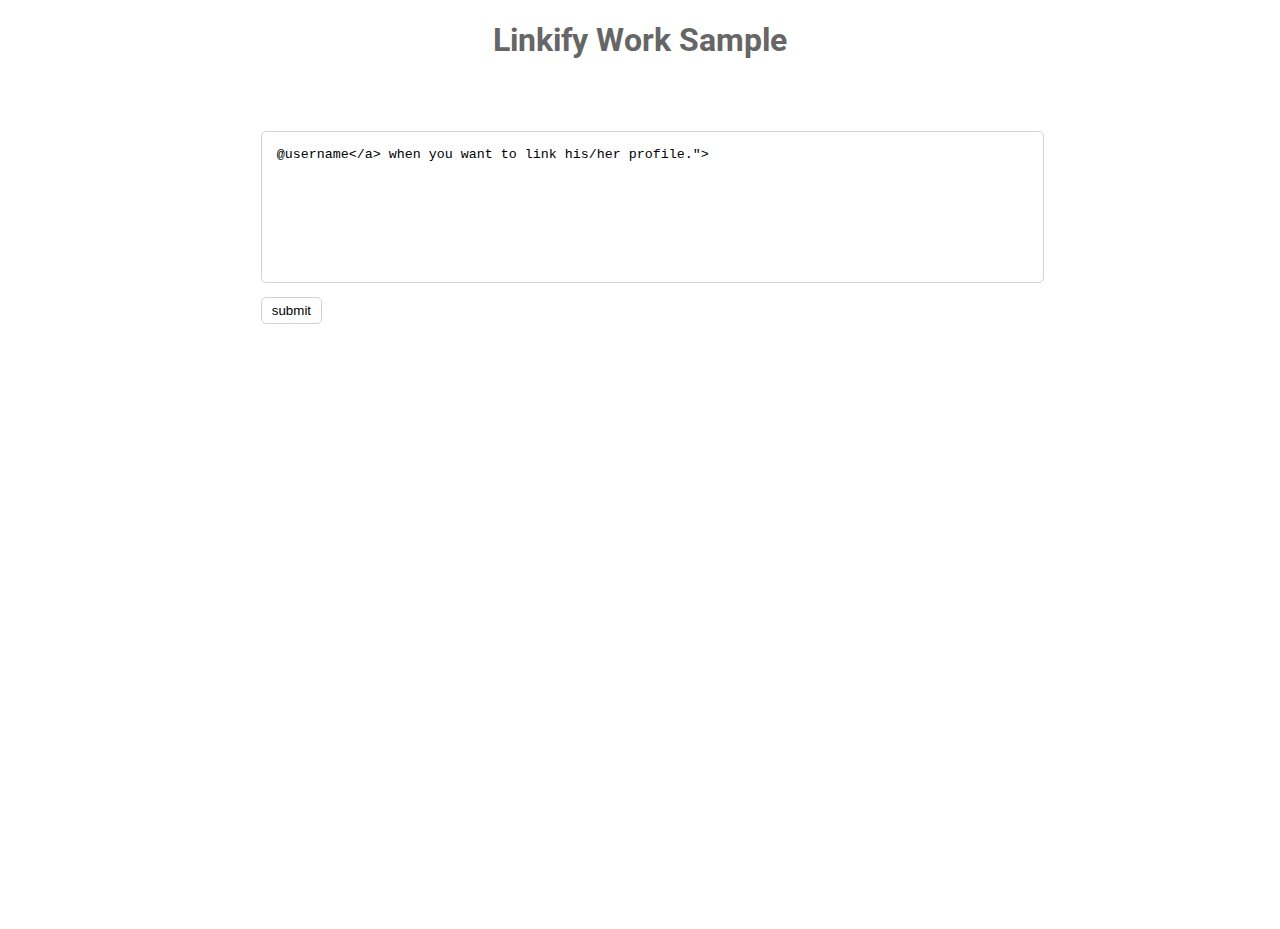
<file: index.html>
<!DOCTYPE html>
<html lang="en" dir="ltr">
  <head>
    <meta charset="utf-8">
    <title>Linkify Work Sample</title>
    <link rel="stylesheet" href="./main.css">
    <link href="https://fonts.googleapis.com/css?family=Roboto" rel="stylesheet">
  </head>
  <body>
    <div class="main">
      <h1>Linkify Work Sample</h1>
      <div class='hint hide'>Hey, say something there</div>
      <form id="blog-input">
        <textarea name="name" rows="8" placeholder="Say something, @username when you want to link his/her profile."></textarea>
        <input type="submit" value="submit">
      </form>
      <div class="blog-container">
      </div>
    </div>
    <script type="text/javascript" src='./linkify.js'></script>
  </body>
</html>
</file>
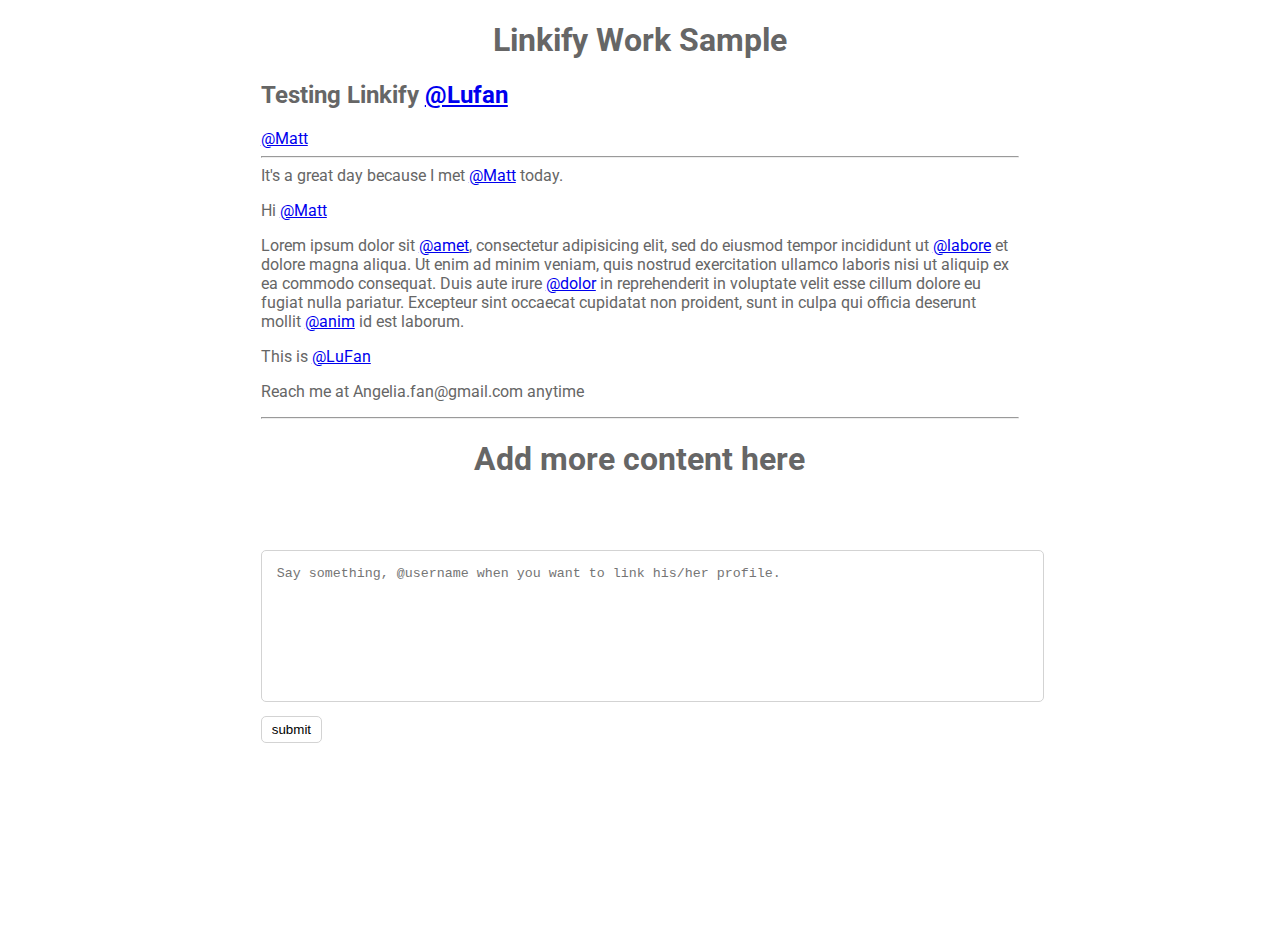
<file: main.html>
<!DOCTYPE html>
<html lang="en" dir="ltr">
  <head>
    <meta charset="utf-8">
    <title>Linkify Work Sample</title>
    <link rel="stylesheet" href="./main.css">
    <script type="text/javascript" src='./linkify_content.js'></script>
    <script
  src="https://code.jquery.com/jquery-3.3.1.min.js"
  integrity="sha256-FgpCb/KJQlLNfOu91ta32o/NMZxltwRo8QtmkMRdAu8="
  crossorigin="anonymous"></script>
  </head>
  <body>
    <div class='main'>
      <h1>Linkify Work Sample</h1>
      <div>
        <!-- this is a comment to test if script will convert text in comment @comment -->
        <!-- Link element to test non-content DOM-->
        <link href="https://fonts.googleapis.com/css?family=Roboto" rel="stylesheet" data="@lufan">
        <h2>Testing Linkify @Lufan</h2>
        @Matt
        <hr>
        <div>
          It's a great day because I met @Matt today.
        </div>
        <p>Hi @Matt</p>
        <p>Lorem ipsum dolor sit @amet, consectetur adipisicing elit, sed do eiusmod tempor incididunt ut @labore et dolore magna aliqua. Ut enim ad minim veniam, quis nostrud exercitation ullamco laboris nisi ut aliquip ex ea commodo consequat. Duis aute irure @dolor in reprehenderit in voluptate velit esse cillum dolore eu fugiat nulla pariatur. Excepteur sint occaecat cupidatat non proident, sunt in culpa qui officia deserunt mollit @anim id est laborum.</p>
        This is @LuFan
        <p>Reach me at Angelia.fan@gmail.com anytime</p>
      </div>
      <hr>
      <h1>Add more content here</h1>
      <div class='hint hide'>Hey, say something there</div>
      <form id="blog-input">
        <textarea name="name" rows="8" placeholder="Say something, @username when you want to link his/her profile."></textarea>
        <input type="submit" value="submit">
      </form>
      <div class="blog-container">
      </div>
    </div>
  </body>
</html>
</file>
<file: main.css>
.main{
  width: 60%;
  height: 100vh;
  margin: auto;
  font-family: 'Roboto', sans-serif;
  color: #666;
}

h1{
  text-align: center;
}

textarea{
  width: 99%;
  border: 1px solid lightgray;
  resize: none;
  margin-top: 50px;
  border-radius: 5px;
  padding: 15px;
}

input[type="submit"]{
  cursor: pointer;
  margin-top: 10px;
  background-color: white;
  border-radius: 5px;
  border: 1px solid lightgray;
  padding: 5px 10px;
}

input[type="submit"]:hover{
  background-color: gray;
  color: white;
  font-weight: bold;
}

.blog-container{
  margin-top: 30px;
}

.blog-container>div{
  padding: 10px;
  border: 1px solid lightgray;
  width: 100%;
  border-radius: 5px;
  margin-bottom: 10px;
  white-space: pre-line;
}

.blog-container>div:hover{
  box-shadow: 0px 1px 5px rgba(0,0,0,0.2);
}

.hide{
  display: none;
}

.hint{
  margin-top: 30px;
  width: 100%;
  border-radius: 5px;
  background-color: pink;
  padding: 5px 10px;
}
</file>
